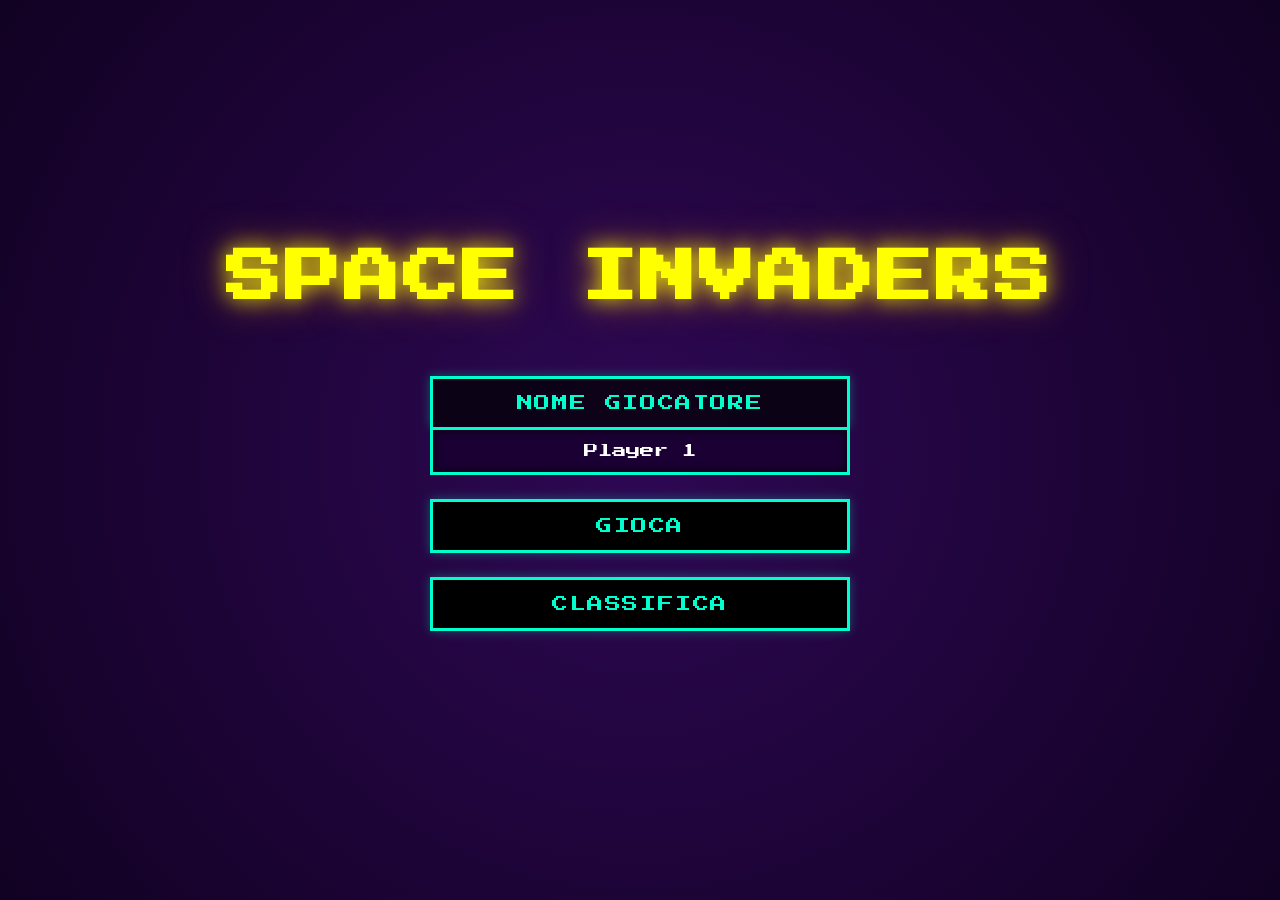
<file: index.html>
<!DOCTYPE html>
<html lang="it">
<head>
    <meta charset="UTF-8">
    <title>Space Invaders - Menu</title>
    <link rel="stylesheet" href="menu.css">
</head>
<body>

    <section id="main-menu">
        <h1>SPACE INVADERS</h1>
        <div class="tasti-menu">
            <button class="menu-button" id="nome-input" type="button">Nome giocatore</button>
            <input id="player-name" class="menu-input" type="text" placeholder="Inserisci il tuo nome" value="Player 1">
        </div>
        <button class="menu-button" id="gioca-button" type="button">Gioca</button>
        <button class="menu-button" id="classifica-button" type="button">Classifica</button>
    </section>

    <div id="leaderboard-modal" class="modal" style="display: none;">
        <div class="modal-content">
            <h2>CLASSIFICA</h2>
            <ul id="leaderboard-list"></ul>
            <button class="menu-button" id="close-leaderboard">Chiudi</button>
            <button class="menu-button" id="reset-leaderboard" style="background-color: #ff2d55;">Pulisci Classifica</button>
        </div>
    </div>

    <script>
        document.getElementById('gioca-button').addEventListener('click', () => {
            let name = document.getElementById('player-name').value.trim();
            if(!name) name = "Anonimo";
            sessionStorage.setItem('currentPlayer', name);
            window.location.href = './game.html';
        });

        document.getElementById('classifica-button').addEventListener('click', () => {
            const list = document.getElementById('leaderboard-list');
            list.innerHTML = '';
            let leaderboard = JSON.parse(localStorage.getItem('space_invaders_leaderboard')) || [];
            console.log('✓ Leaderboard caricata:', leaderboard);
            leaderboard.sort((a, b) => b.score - a.score);

            if(leaderboard.length === 0) {
                list.innerHTML = '<li>Nessun record</li>';
            } else {
                leaderboard.slice(0, 10).forEach((entry, index) => {
                    let li = document.createElement('li');
                    li.textContent = `${index + 1}. ${entry.name} - ${entry.score} PT`;
                    list.appendChild(li);
                });
            }
            document.getElementById('leaderboard-modal').style.display = 'flex';
        });

        document.getElementById('close-leaderboard').addEventListener('click', () => {
            document.getElementById('leaderboard-modal').style.display = 'none';
        });

        document.getElementById('reset-leaderboard').addEventListener('click', () => {
            if(confirm('Sei sicuro? Questo eliminerà tutti i record.')) {
                localStorage.removeItem('space_invaders_leaderboard');
                console.log('✓ Classifica eliminata');
                document.getElementById('leaderboard-list').innerHTML = '<li>Nessun record</li>';
            }
        });
    </script>
</body>
</html>
</file>
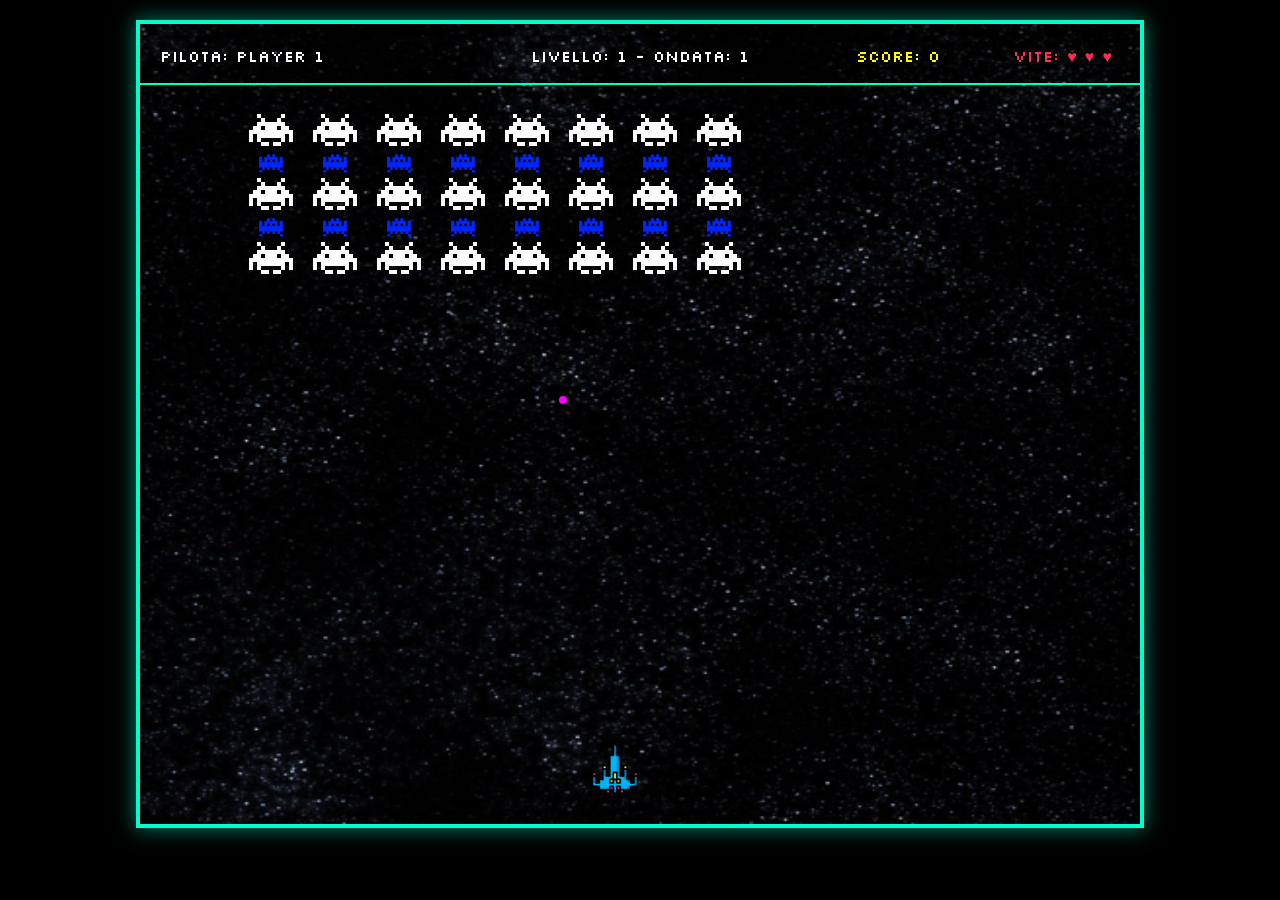
<file: game.html>
<!DOCTYPE html>
<html lang="it">
<head>
    <meta charset="UTF-8">
    <title>Space Invaders</title>
    <link rel="preconnect" href="https://fonts.googleapis.com">
    <link rel="preconnect" href="https://fonts.gstatic.com" crossorigin>
    <link href="https://fonts.googleapis.com/css2?family=Silkscreen:wght@400;700&display=swap" rel="stylesheet">
    <style>
        body {
            background-color: #000;
            color: #fff;
            font-family: 'Silkscreen', monospace;
            margin: 0;
            padding: 20px;
        }
        canvas {
            border: 4px solid #00ffcc;
            box-shadow: 0 0 20px rgba(0, 255, 204, 0.5);
            display: block;
            margin: auto;
        }
    </style>
</head>
<body>
<canvas id="board" width="1000" height="800"></canvas>
<script src="game.js"></script>
</body>
</html>
</file>
<file: menu.css>
@import url('https://fonts.googleapis.com/css2?family=Press+Start+2P&display=swap');

* {
    margin: 0;
    padding: 0;
    box-sizing: border-box;
}

body {
    background-color: #000;
    width: 100vw;
    height: 100vh;
    display: flex;
    justify-content: center;
    align-items: center;
    overflow: hidden;
}

#board {
    display: none;
    border: 2px solid #4a0e8f;
    margin: auto;
}

#main-menu {
    background: radial-gradient(circle, #2e0854 0%, #110122 100%);
    width: 100vw;
    height: 100vh;
    display: flex;
    flex-direction: column;
    justify-content: center;
    align-items: center;
    padding: 20px;
    position: absolute;
    top: 0;
    left: 0;
    z-index: 10;
}

#main-menu h1 {
    font-family: 'Press Start 2P', monospace !important;
    font-size: 3.5rem !important;
    color: #ffff00 !important;
    text-shadow: 0 0 20px rgba(255, 255, 0, 0.8), 0 0 40px rgba(255, 165, 0, 0.6) !important;
    text-align: center;
    margin-bottom: 4rem !important;
    letter-spacing: 0.2rem;
    line-height: 1.2;
    animation: pulse 2s infinite alternate;
}

.tasti-menu {
    display: flex;
    flex-direction: column;
    align-items: center;
    width: 100%;
    max-width: 420px;
    margin-bottom: 1.5rem;
}

.menu-button {
    font-family: 'Press Start 2P', monospace;
    background-color: #000000;
    color: #00ffcc;
    border: 3px solid #00ffcc;
    padding: 16px 20px;
    font-size: 1rem;
    text-transform: uppercase;
    cursor: pointer;
    width: 100%;
    max-width: 420px;
    margin-bottom: 1.5rem;
    letter-spacing: 0.1rem;
    transition: all 0.2s ease-in-out;
    box-shadow: 0 0 10px rgba(0, 255, 204, 0.3);
    text-align: center;
}

.menu-button:hover {
    background-color: #00ffcc;
    color: #000000;
    box-shadow: 0 0 25px #00ffcc;
    transform: scale(1.03);
}

#nome-input {
    border-bottom: none;
    margin-bottom: 0;
    cursor: default;
    pointer-events: none;
    background-color: rgba(0, 0, 0, 0.7);
}

#nome-input:hover {
    background-color: rgba(0, 0, 0, 0.7);
    color: #00ffcc;
    box-shadow: 0 0 10px rgba(0, 255, 204, 0.3);
    transform: none;
}

.menu-input {
    font-family: 'Press Start 2P', monospace;
    background-color: #1a0033;
    color: #ffffff;
    border: 3px solid #00ffcc;
    padding: 14px;
    font-size: 0.9rem;
    text-align: center;
    width: 100%;
    outline: none;
    box-shadow: inset 0 0 10px rgba(0,0,0,0.8);
    transition: all 0.3s;
}

.menu-input:focus {
    border-color: #ff00ff;
    box-shadow: 0 0 20px #ff00ff;
}

.menu-input::placeholder {
    color: #555;
    font-size: 0.75rem;
}

@keyframes pulse {
    0% {
        transform: scale(1);
        text-shadow: 0 0 20px rgba(255,255,0,0.8);
    }
    100% {
        transform: scale(1.02);
        text-shadow: 0 0 35px rgba(255,255,0,1), 0 0 15px rgba(255,165,0,0.8);
    }
}

.modal {
    position: fixed;
    top: 0;
    left: 0;
    width: 100vw;
    height: 100vh;
    background-color: rgba(0, 0, 0, 0.85);
    display: flex;
    justify-content: center;
    align-items: center;
    z-index: 100;
}

.modal-content {
    background: radial-gradient(circle, #2e0854 0%, #110122 100%);
    border: 4px solid #ff00ff;
    box-shadow: 0 0 25px #ff00ff;
    padding: 40px;
    width: 90%;
    max-width: 500px;
    text-align: center;
    font-family: 'Press Start 2P', monospace;
}

.modal-content h2 {
    color: #ffff00;
    margin-bottom: 2rem;
    font-size: 1.8rem;
    text-shadow: 0 0 10px #ffff00;
}

#leaderboard-list {
    list-style: none;
    margin-bottom: 2rem;
    text-align: left;
    max-height: 300px;
    overflow-y: auto;
}

#leaderboard-list li {
    color: #ffffff;
    font-size: 0.9rem;
    padding: 10px 0;
    border-bottom: 1px dashed #4a0e8f;
}

#leaderboard-list li:nth-child(1) { color: #ffff00; }
#leaderboard-list li:nth-child(2) { color: #d1d1d1; }
#leaderboard-list li:nth-child(3) { color: #cd7f32; }
</file>
